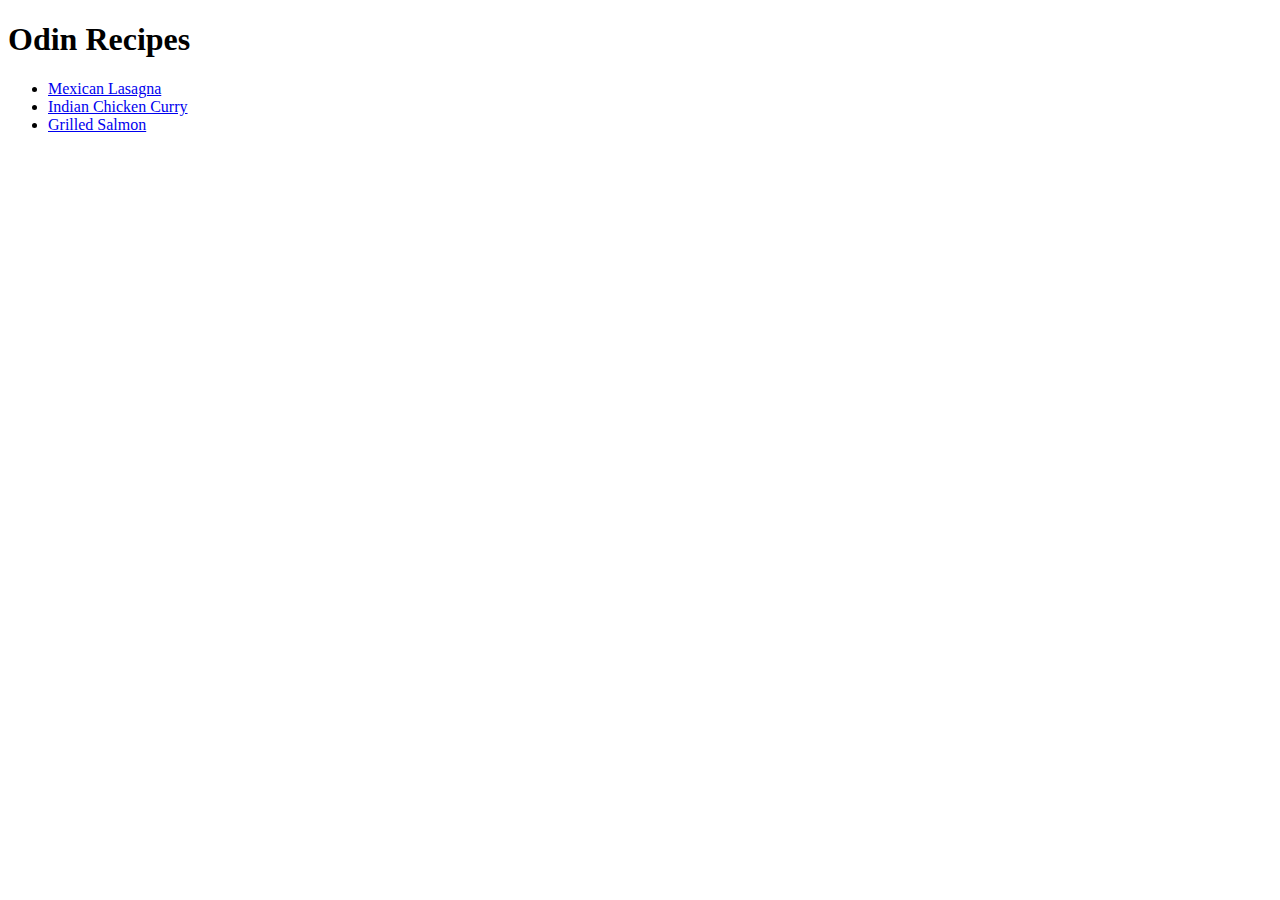
<file: index.html>
<!DOCTYPE html>
<html lang="en">
<head>
    <meta charset="UTF-8">
    <meta http-equiv="X-UA-Compatible" content="IE=edge">
    <meta name="viewport" content="width=device-width, initial-scale=1.0">
    <title>Odin Recipes</title>
</head>
<body>
    <h1>Odin Recipes</h1>

    <ul>
        <li><a href="./recipes/lasagna.html">Mexican Lasagna</a></li>
        <li><a href="./recipes/indian-chicken-curry.html">Indian Chicken Curry</a></li>
        <li><a href="./recipes/grilled-salmon.html">Grilled Salmon</a></li>
    </ul>    

</body>
</html>
</file>
